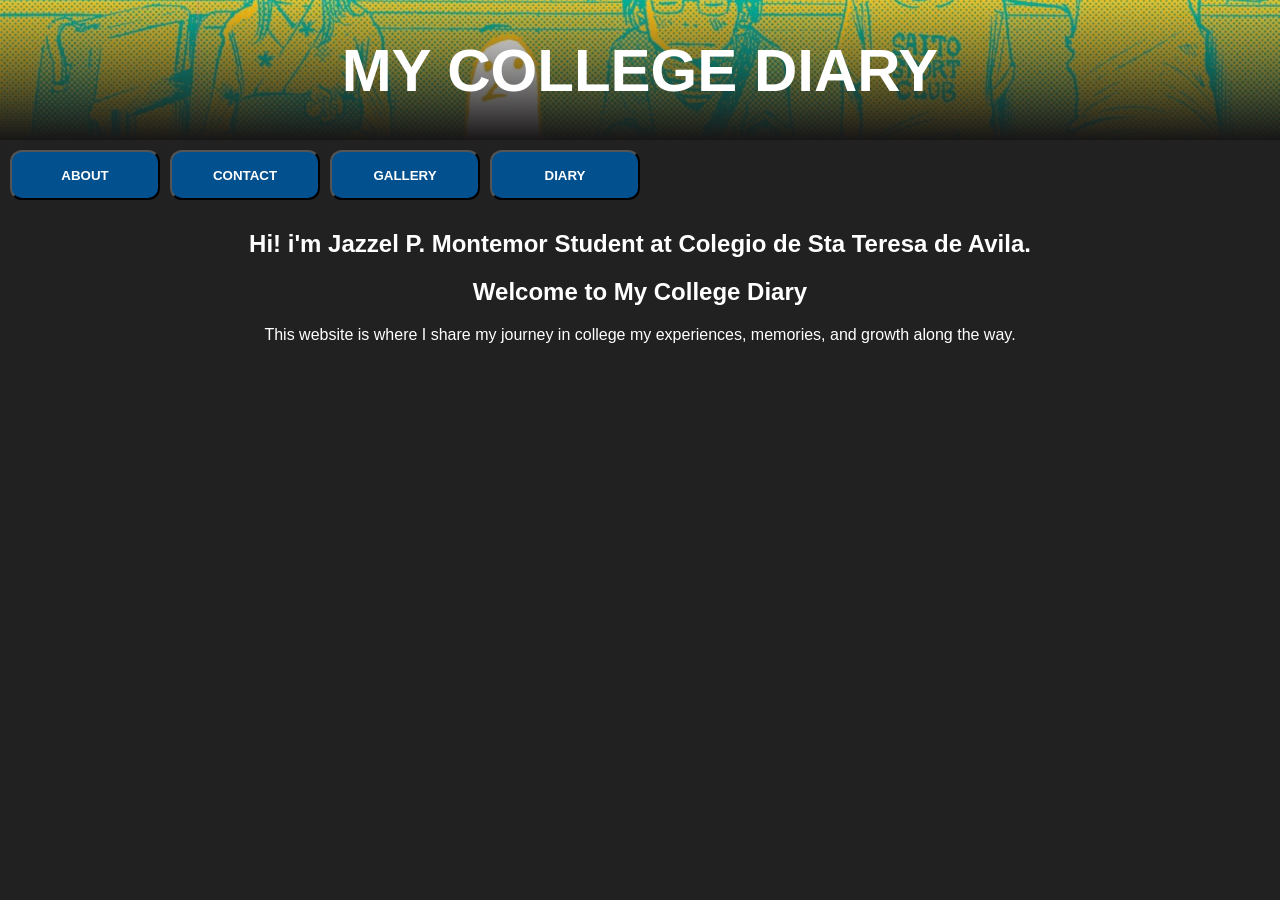
<file: index.html>
<!DOCTYPE html>
<html lang="en">
<head>
    <meta charset="UTF-8">
    <title>My College Diary</title>
    <link rel="stylesheet" href="style.css">
</head>

<body>

    <header class="indexHeader">
        MY COLLEGE DIARY  
    </header>

    <!-- Navigation -->
    <nav class="navBar">
        <a href="about.html"><button>ABOUT</button></a>
        <a href="contact.html"><button>CONTACT</button></a>
        <a href="gallery.html"><button>GALLERY</button></a>
        <a href="diary.html"><button>DIARY</button></a>    
        <div class="buttons fade-in delay2">
    </nav>

    <!-- Homepage Content -->
    <section class="home">
        <div class="home-content">
            <h1>Hi! i'm Jazzel P. Montemor Student at Colegio de Sta Teresa de Avila.
            </h1>
            <h2 class="text">Welcome to My College Diary</h2>
            <p class="fade-in delay">  
                     This website is where I share my journey in college 
                       my experiences, memories, and growth along the way.
            </p>
               
            </div>
        </div>
        
    </section>

</body>
</html>
</file>
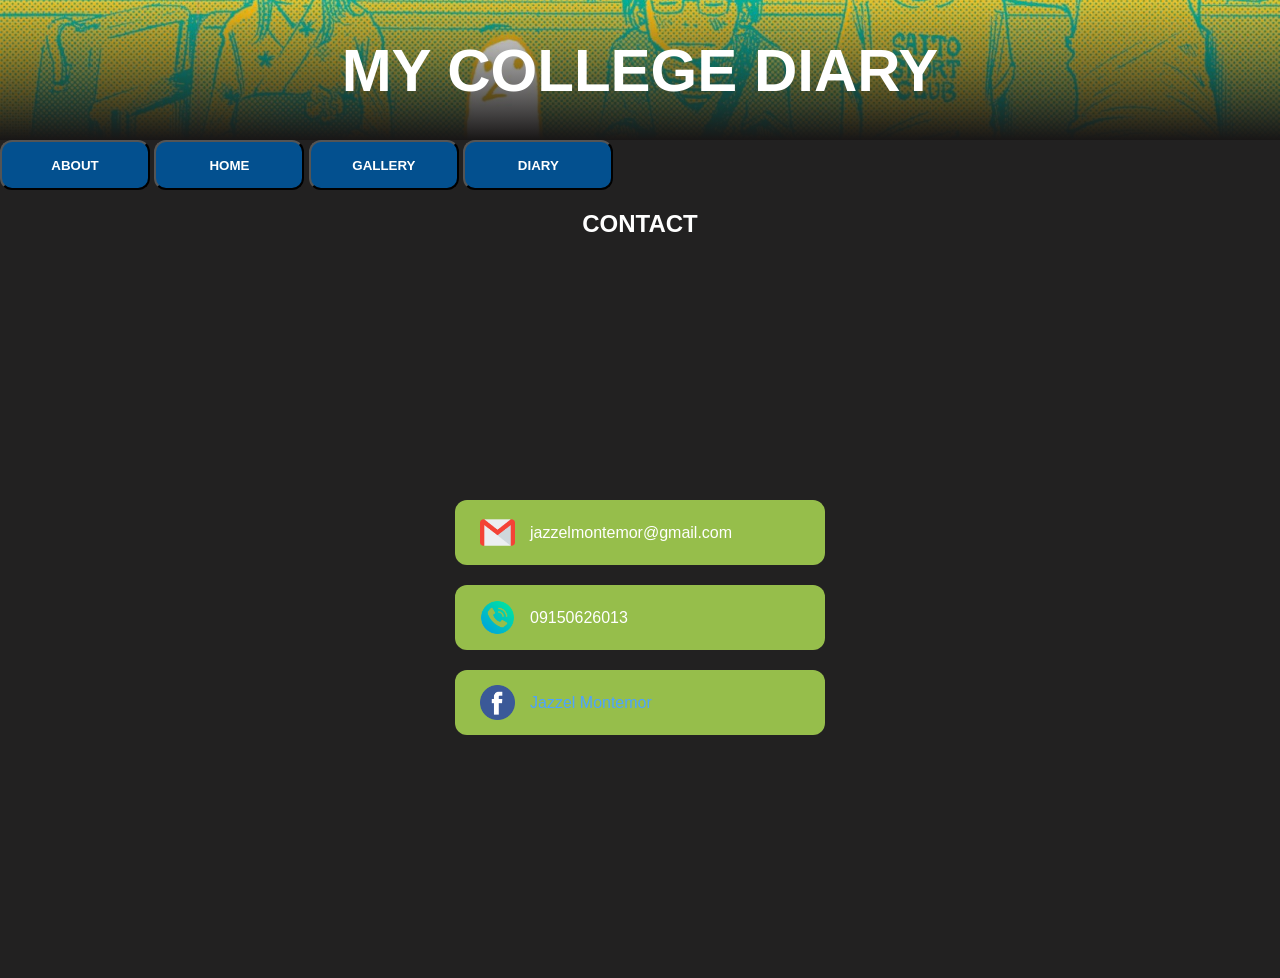
<file: contact.html>
<!DOCTYPE html>
<html lang="en">
<head><header class="indexHeader">
    MY COLLEGE DIARY  
  </header>
     <link rel="stylesheet" href="style.css">
     <body>
        <button><a href="about.html">ABOUT </button></a>
       <button><a href="index.html">HOME </button></a>
       <button><a href="gallery.html">GALLERY </button></a>
       <button><a href="diary.html">DIARY </button></a>
         <h2 class="about-layout">CONTACT</h2>
         <section class="contact">
            
    <div class="contact-container">
      <div class="contact-item">
        <img src="gmail.png" alt="mail">
        <span>jazzelmontemor@gmail.com</span>
      </div>

      <div class="contact-item">
        <img src="telephone-call.png" alt="Phone">
        <span>  09150626013</span>
      </div>

      <div class="contact-item">
        <img src="facebook.png" alt="Facebook">
        <span>
          <a href="https://www.facebook.com/jazzel.montemor" target="_blank">
            Jazzel Montemor
          </a>
        </span>
      </div>

    </div>

  </section>

     </body>
</head>
</html>
</file>
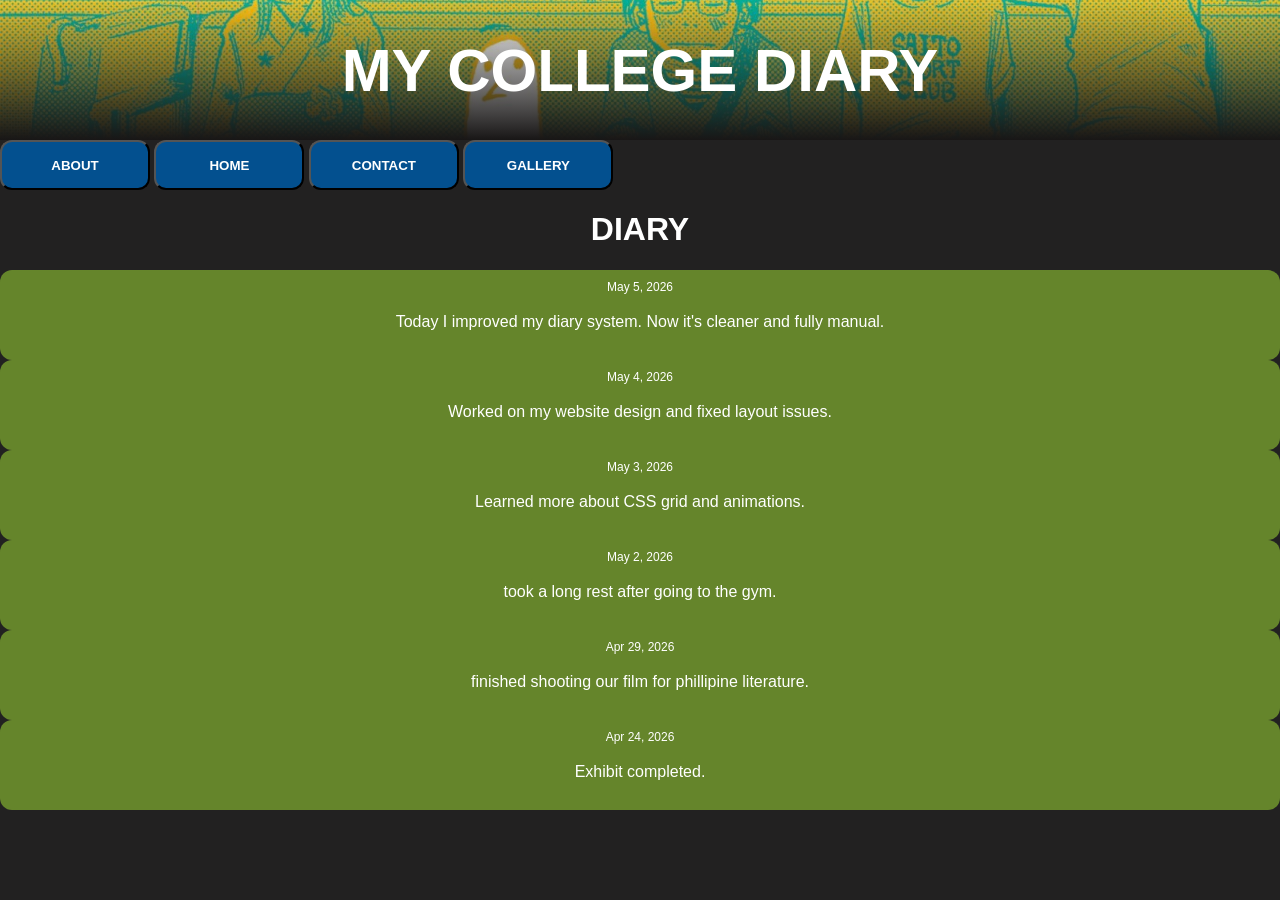
<file: diary.html>
<!DOCTYPE html>
<html lang="en">
<head><header class="indexHeader">
    MY COLLEGE DIARY  
  </header>
     <link rel="stylesheet" href="style.css">
     <body>
        <button><a href="about.html">ABOUT </button></a>
       <button><a href="index.html">HOME </button></a>
       <button><a href="contact.html">CONTACT </button></a>
       <button><a href="gallery.html">GALLERY </button></a>
       <header class = "diaryheader">
       <!DOCTYPE html>
<html lang="en">
<head>
  <meta charset="UTF-8">
  <title>My Diary</title>
  <link rel="stylesheet" href="style.css">
</head>
<body>
  <H1 class="about-layout">DIARY</H1>

<div class="diary-container">

  <div class="diary-grid">
     
    <!-- ENTRY 1 -->
    <div class="diary-card">
      <div class="diary-date">May 5, 2026</div>
      <p class="diary-text">
        Today I improved my diary system. Now it's cleaner and fully manual.
      </p>
    </div>

    <!-- ENTRY 2 -->
    <div class="diary-card">
      <div class="diary-date">May 4, 2026</div>
      <p class="diary-text">
        Worked on my website design and fixed layout issues.
      </p>
    </div>

    <!-- ENTRY 3 -->
    <div class="diary-card">
      <div class="diary-date">May 3, 2026</div>
      <p class="diary-text">
        Learned more about CSS grid and animations.
      </p>
    </div>

    <div class="diary-card">
      <div class="diary-date">May 2, 2026</div>
      <p class="diary-text">
        took a long rest after going to the gym.
      </p>
    </div>
      
    <div class="diary-card">
      <div class="diary-date">Apr 29, 2026</div>
      <p class="diary-text">
        finished shooting our film for phillipine literature.
      </p>
    </div>

    <div class="diary-card">
      <div class="diary-date">Apr 24, 2026</div>
      <p class="diary-text">
        Exhibit completed.
      </p>
    </div>
  </div>

</div>

</body>
</html>

  
 
      </body>

</html>
</file>
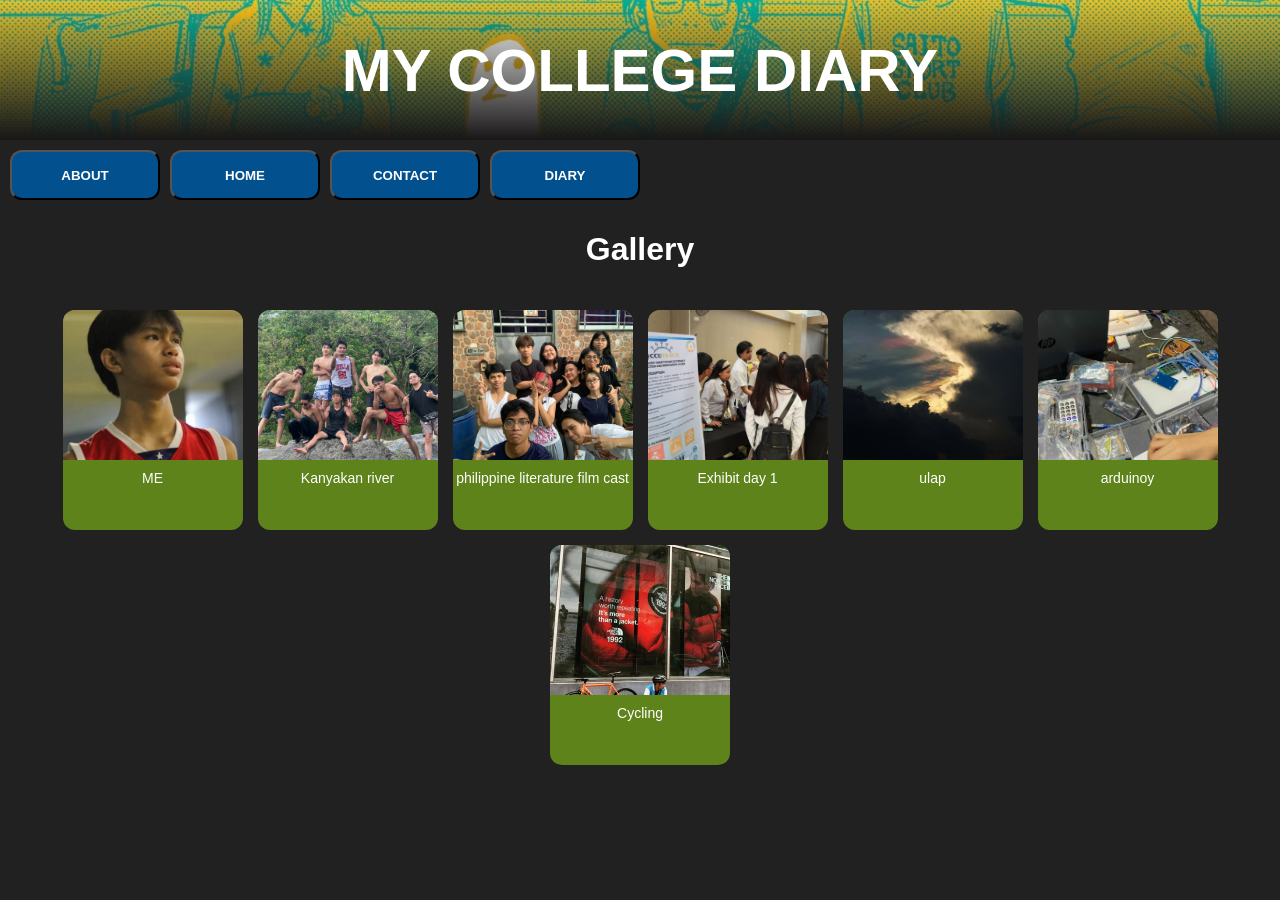
<file: gallery.html>
<!DOCTYPE html>
<html lang="en">
<head>
  <meta charset="UTF-8">
  <meta name="viewport" content="width=device-width, initial-scale=1.0">
  <title>My College Diary</title>

  <link rel="stylesheet" href="style.css">
</head>

<body>

  <header class="indexHeader">
    MY COLLEGE DIARY  
  </header>

  <!-- NAVIGATION -->
  <div class="navBar">
    <button><a href="about.html">ABOUT</a></button>
    <button><a href="index.html">HOME</a></button>
    <button><a href="contact.html">CONTACT</a></button>
    <button><a href="diary.html">DIARY</a></button>
  </div>

  <!-- GALLERY -->
  <h1 style="text-align:center;">Gallery</h1>

  <div class="gallery">

    <div class="gallery-card">
       
      <img src="Profilepic.jpg">
      <p>ME</p>
    </div>

    <div class="gallery-card">
      <img src="Kanyakan.jpg">
      <p>Kanyakan river</p>
    </div>

    <div class="gallery-card">
      
      <img src="Cast.jpg">
      <p>philippine literature film cast</p>
    </div>

    <div class="gallery-card">
      
      <img src="Exhibit.jpg">
      <p>Exhibit day 1</p>
    </div>

    <div class="gallery-card">
      
      <img src="ulap.jpg">
      <p>ulap</p>
    </div>

    <div class="gallery-card">
      
      <img src="arduinoy.jpg">
      <p>arduinoy</p>
    </div>

    <div class="gallery-card"> 
      
      <img src="bike.jpg">
      <p>Cycling</p>
    </div>

  </div>

  <!-- OVERLAY -->
  <div class="overlay" id="overlay"></div>

  <!-- SCRIPT -->
  <script>
document.querySelectorAll(".gallery-card").forEach(card => {
  card.addEventListener("click", () => {
    card.classList.toggle("expanded");
  });
});
</script>

</body>
</html>
</file>
<file: style.css>
/* ===== BASE ===== */
body {
  margin: 0;
  font-family: Arial, sans-serif;
  background: #222121;
  color: rgb(255, 255, 255);

  opacity: 0;
  transform: translateY(25px);
  animation: pageLoad 0.8s ease forwards;
}

@keyframes pageLoad {
  to {
    opacity: 1;
    transform: translateY(0);
  }
}

/* ===== HEADER ===== */
.indexHeader {
  height: 140px;
  font-size: 60px;
  font-weight: bold;

  display: flex;
  align-items: center;
  justify-content: center;

  background: linear-gradient(rgba(29, 29, 29, 0), rgb(24, 22, 22)),
              url("5.jpg");
  background-size: cover;
  background-position: center;

  position: sticky;
  top: 0;
  z-index: 9999;
}

/* ===== NAV ===== */
.navBar {
  display: flex;
   text-align:center;
  gap: 10px;
  padding: 10px;

}

button {
  background-color: #03508f;
  width: 150px;
  height: 50px;
  border-radius: 12px;
  font-weight: bold;
  cursor: pointer;
  color: white;
  
}

button:hover {
  background: #0097a7;
}

/* ===== LINKS ===== */
a {
  color: white;
  text-decoration: none;
}
/* ===== ABOUT ICONS ===== */
.icon-row img {
  width: 70px;
  height: 70px;
  animation: float 3s ease-in-out infinite;
  transition: transform 0.4s ease;
}

.icon-row img:hover {
  transform: scale(1.3) rotate(5deg);
}

@keyframes float {
  0% { transform: translateY(0); }
  50% { transform: translateY(-12px); }
  100% { transform: translateY(0); }
}

/* ===== CONTACT ===== */
.contact {
  display: flex;
  justify-content: center;
  align-items: center;
  height: 80vh;
}

.contact-container {
  display: flex;
  flex-direction: column;
  gap: 20px;
}

.contact-item {
  display: flex;
  align-items: center;
  gap: 15px;

  background: #96be4b;
  padding: 15px 25px;
  border-radius: 12px;
  width: 320px;

  opacity: 0;
  transform: translateX(-80px);
  animation: glideIn 0.8s ease forwards;
}

.contact-item:nth-child(1) { animation-delay: 0.2s; }
.contact-item:nth-child(2) { animation-delay: 0.4s; }
.contact-item:nth-child(3) { animation-delay: 0.6s; }

@keyframes glideIn {
  to {
    opacity: 1;
    transform: translateX(0);
  }
}

.contact-item img {
  width: 35px;
  height: 35px;
}

.contact-item a {
  color: #4da3ff;
}


/* ===== GALLERY LAYOUT ===== */
.gallery {
  display: flex;
  flex-wrap: wrap;
  justify-content: center;
  gap: 15px;
  padding: 20px;
}

/* ===== GALLERY CARD ===== */
.gallery-card {
  width: 180px;
  height: 220px;

  background: #5f831b;
  border-radius: 12px;
  overflow: hidden;
  text-align: center;

  display: flex;
  flex-direction: column;

  cursor: pointer;

  transition: transform 0.3s ease, box-shadow 0.3s ease;
}

/* IMAGE */
.gallery-card img {
  width: 100%;
  height: 150px;
  object-fit: cover;

  transition: transform 0.4s ease;
}

/* TEXT */
.gallery-card p {
  margin: 10px 0;
  font-size: 14px;
  color: white;
}

/* ===== HOVER EFFECT ===== */
.gallery-card:hover {
  transform: translateY(-8px);
  box-shadow: 0 10px 25px rgba(83, 134, 17, 0.6);
}

.gallery-card:hover img {
  transform: scale(1.1);
}

/* ===== CLICK TO EXPAND ===== */
.gallery-card.expanded {
  transform: scale(1.6);
  z-index: 10;
  box-shadow: 0 15px 40px rgba(0,0,0,0.6);
}

.gallery-card.expanded img {
  transform: scale(1.05);
}
/* DIARY CARD */
.diary-card {
   
  background: #65852b;
  padding: 10px;
  border-radius: 12px;
  transition: 0.3s;
   
}

/* HOVER EFFECT */
.diary-card:hover {
  transform: scale(1.05);
}

/* DATE */
.diary-date {
  font-size: 12px;
  color: #ffffff;
  margin-bottom: 10px;
  text-align: center;
}

/* TEXT */
.diary-text {
  line-height: 1.5;
  text-align: center;
}

/* stagger animation */
.card:nth-child(1) { animation-delay: 0.05s; }
.card:nth-child(2) { animation-delay: 0.1s; }
.card:nth-child(3) { animation-delay: 0.15s; }
.card:nth-child(4) { animation-delay: 0.2s; }
.card:nth-child(5) { animation-delay: 0.25s; }
.card:nth-child(6) { animation-delay: 0.3s; }

@keyframes cardIn {
  to {
    opacity: 1;
    transform: translateY(0);
  }
}
 ;
.slider {
  overflow: hidden;
  width: 100%;
}

.track {
  display: flex;
  gap: 30px;
}
.textSkill {
  text-align: center;
  margin: 20px 0;
  background-color: #82a819;
  
}
.homePic{
  margin-left: px;
  border: #144268;
  height: 600px;
  width: 700px;
  outline: auto;
  color: #96be4b;
  border-radius: 20px;

}
.home {
  text-align: center;



}

  /*audio*/
  .song-title {
    position: fixed;
    bottom: 20px;
    left: -300px; /* hidden off screen */

    background: rgba(0,0,0,0.7);
    color: white;
    padding: 10px 20px;
    border-radius: 8px;

    transition: left 0.5s ease;
  }

  /* when active (visible) */
  .song-title.show {
    left: 20px;
  }
  /* icon */
  #audioIcon {
    width: 60px;
    cursor: pointer;
  }

  /* ===== SOUND WAVE ===== */
  .wave {
    display: flex;
    gap: 4px;
    opacity: 0; /* hidden by default */
  }

  /* bars */
  .wave span {
    width: 4px;
    height: 20px;
    background: #96be4b;
    animation: bounce 0.8s infinite ease-in-out;
  }

  /* delay for each bar */     
  .wave span:nth-child(2) {
    animation-delay: 0.2s;
  }
  .wave span:nth-child(3) {
    animation-delay: 0.4s;
  }

  /* animation */
  @keyframes bounce {
    0%, 100% { transform: scaleY(0.5); }
    50% { transform: scaleY(1.5); }
  }

  /* show wave when active */
  .wave.active {
    opacity: 1;
  }
  .about-layout{
  text-align: center;

  }

 .audio-container {
  height: 140px;
  font-size: 60px;
  font-weight: bold;

  display: flex;
  align-items: center;
  justify-content: center;

  background: linear-gradient(rgba(44, 44, 44, 0.651), rgba(140, 168, 95, 0.897)),
              url("Music-header.jpg");  
  background-size: cover;
  background-position: center;
  

  position: sticky;
  top: 0;
  z-index: 9999;
}
</file>
